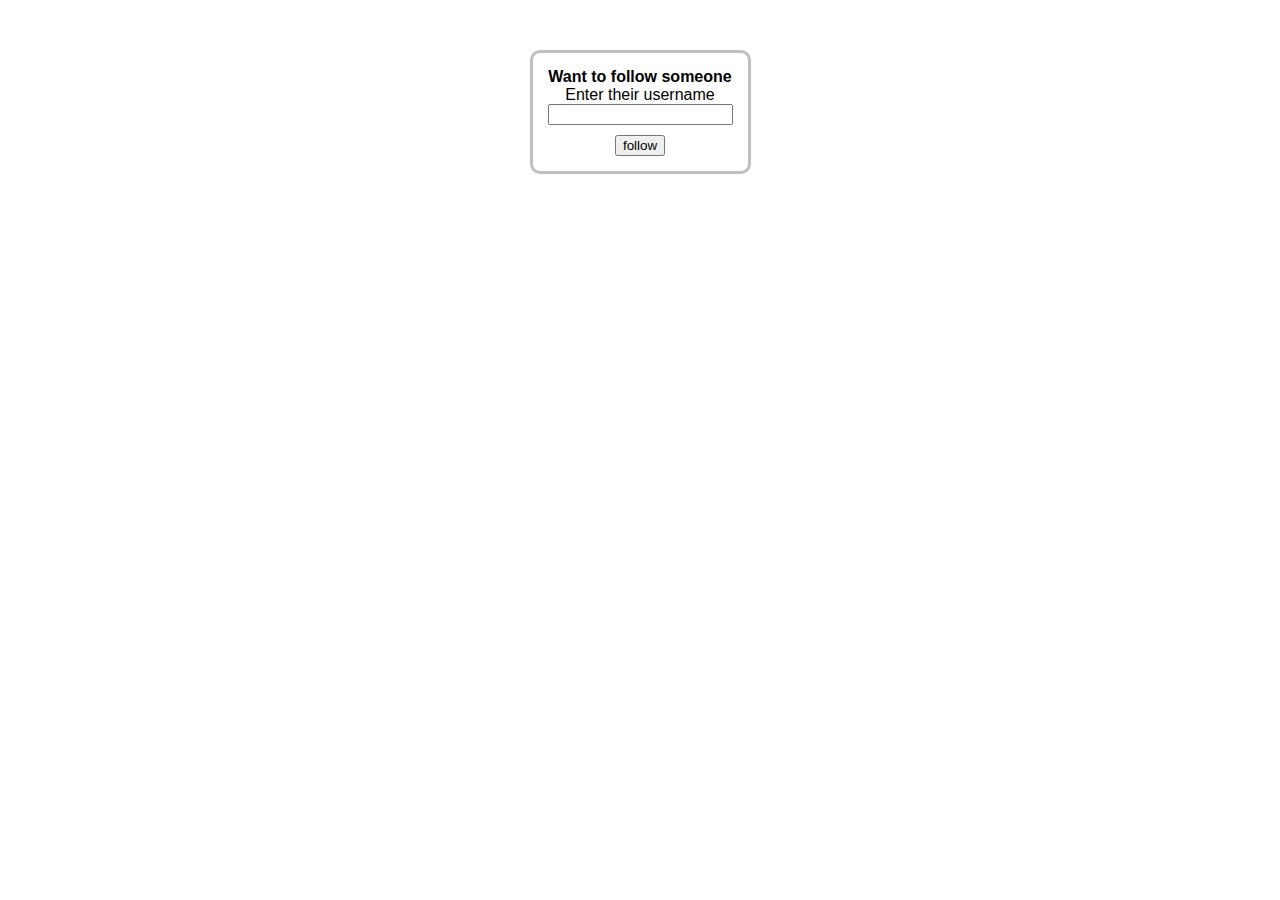
<file: Follow.html>
<!DOCTYPE html>
<html lang="en">
<head>
    <meta charset="UTF-8">
    <meta name="viewport" content="width=device-width, initial-scale=1.0">
    <meta name="apple-mobile-web-app-capable" content="yes" />
    <link rel="apple-touch-icon" sizes="305x305" href="icon.png">
    <link rel="icon" href="favicon.ico" type="image/x-icon"/>
    <link rel="shortcut icon" href="favicon.ico" type="image/x-icon"/>
    <title>whsprr send</title>
    <style>
        body {
            background-repeat: no-repeat;
            background-attachment: fixed;
            background-size: 100% 100%;
            font-family: Arial, Helvetica, sans-serif;
            display: flex;
            justify-content: center;
            align-items: flex-start;
            height: 100vh;
            margin: 0;
        }

        #container {
            text-align: center;
            margin-top: 50px; /* Adjust as needed */
        }

        #speechBubble {
            background-color: white;
            padding: 15px;
            border-radius: 10px;
            border-style: solid;
            border-color: #C0C0C0;
            display: inline-block;
            position: relative;
        }

        #arrow {
            position: absolute;
            width: 0;
            height: 0;
            border-style: solid;
            border-width: 10px;
            border-color: transparent transparent black transparent;
            top: -20px;
            left: 50%;
            transform: translateX(-50%);
        }

        #emailBody {
            resize: none;
        }

        #whsprrButton {
            margin-top: 10px;
        }
    </style>
  <script>
      function sanitizeInput(input) {
          // Allow only one word (no spaces)
          return input.trim().split(/\s+/)[0];
      }

      function generateEmailLink() {
          var subject = "follow";
          var receiver = "whsprr@gmx.com";
          var body = "@" + sanitizeInput(document.getElementById('emailBody').value);

          if (body.length > 0) {
              var mailtoLink = "mailto:" + receiver + "?subject=" + encodeURIComponent(subject) + "&body=" + encodeURIComponent(body);
            window.open(mailtoLink, '_blank');
          } else {
              alert("Please enter a valid word in the textarea.");
          }
      }
  </script>

</head>
<body>
    <div id="container">
        <div id="speechBubble">
            <b>Want to follow someone</b><br>Enter their username<br>
          <input type="text" id="emailBody" pattern="[^ ]+" required><br>
            <button id="whsprrButton" onclick="generateEmailLink()">follow</button>
        </div>
    </div>
</body>
</html>
</file>
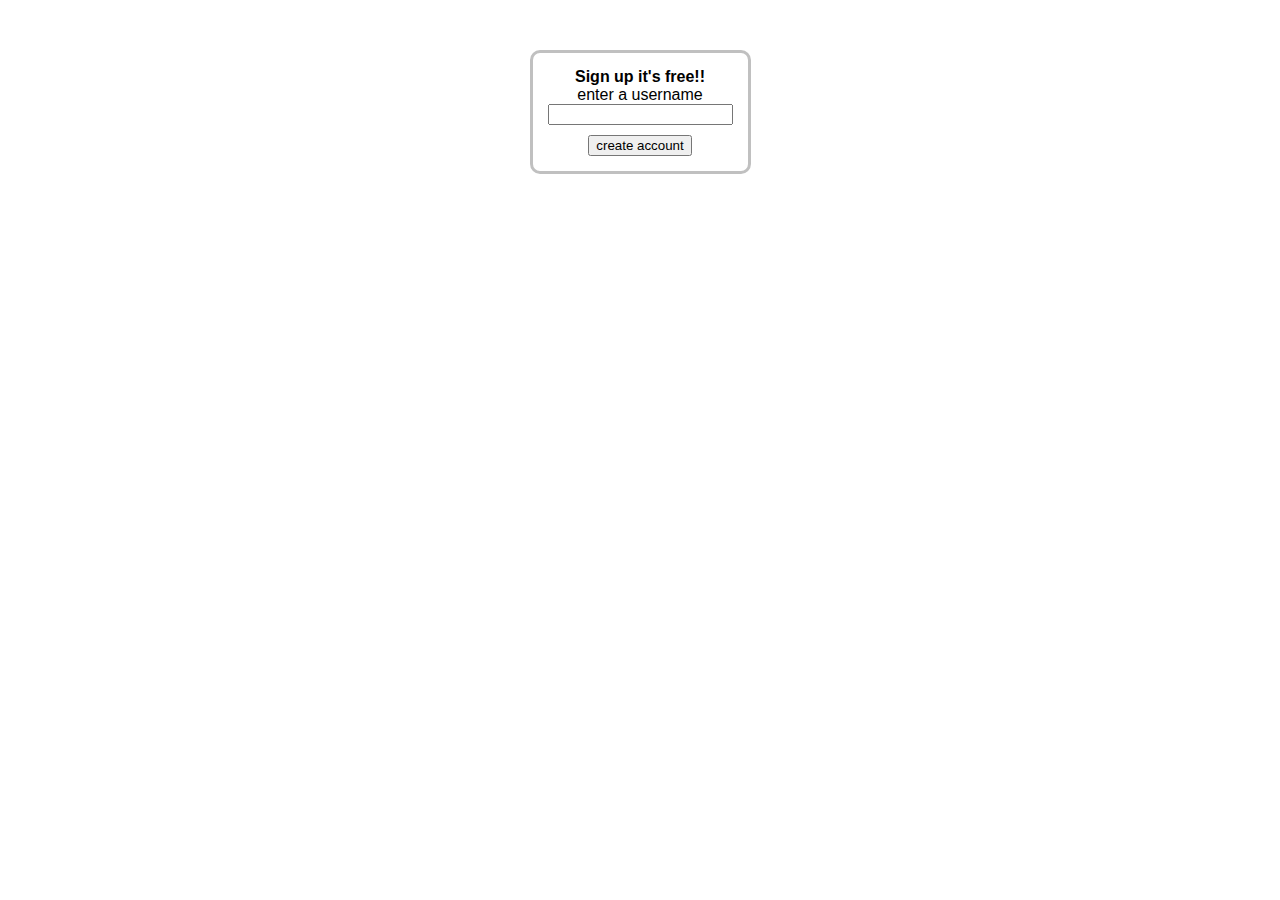
<file: sign.html>
<!DOCTYPE html>
<html lang="en">
<head>
    <meta charset="UTF-8">
    <meta name="viewport" content="width=device-width, initial-scale=1.0">
  <meta name="apple-mobile-web-app-capable" content="yes" />
  <link rel="apple-touch-icon" sizes="305x305" href="icon.png">
  <link rel="icon" href="favicon.ico" type="image/x-icon"/>
  <link rel="shortcut icon" href="favicon.ico" type="image/x-icon"/>
    <title>whsprr send</title>
    <style>
        body {
            background-repeat: no-repeat;
            background-attachment: fixed;
            background-size: 100% 100%;
            font-family: Arial, Helvetica, sans-serif;
            display: flex;
            justify-content: center;
            align-items: flex-start;
            height: 100vh;
            margin: 0;
        }

        #container {
            text-align: center;
            margin-top: 50px; /* Adjust as needed */
        }

        #speechBubble {
            background-color: white;
            padding: 15px;
            border-radius: 10px;
            border-style: solid;
            border-color: #C0C0C0;
            display: inline-block;
            position: relative;
        }

        #arrow {
            position: absolute;
            width: 0;
            height: 0;
            border-style: solid;
            border-width: 10px;
            border-color: transparent transparent black transparent;
            top: -20px;
            left: 50%;
            transform: translateX(-50%);
        }

        #emailBody {
            resize: none;
        }

        #whsprrButton {
            margin-top: 10px;
        }
    </style>
  <script>
      function sanitizeInput(input) {
          // Allow only one word (no spaces)
          return input.trim().split(/\s+/)[0];
      }

      function generateEmailLink() {
          var subject = "signup";
          var receiver = "whsprr@gmx.com";
          var body = "@" + sanitizeInput(document.getElementById('emailBody').value);

          if (body.length > 0) {
              var mailtoLink = "mailto:" + receiver + "?subject=" + encodeURIComponent(subject) + "&body=" + encodeURIComponent(body);
            window.open(mailtoLink, '_blank');
          } else {
              alert("Please enter a valid word in the textarea.");
          }
      }
  </script>

</head>
<body>
    <div id="container">
        <div id="speechBubble">
            <b>Sign up it's free!!</b><br>enter a username<br>
          <input type="text" id="emailBody" pattern="[^ ]+" required><br>
            <button id="whsprrButton" onclick="generateEmailLink()">create account</button>
        </div>
    </div>
</body>
</html>
</file>
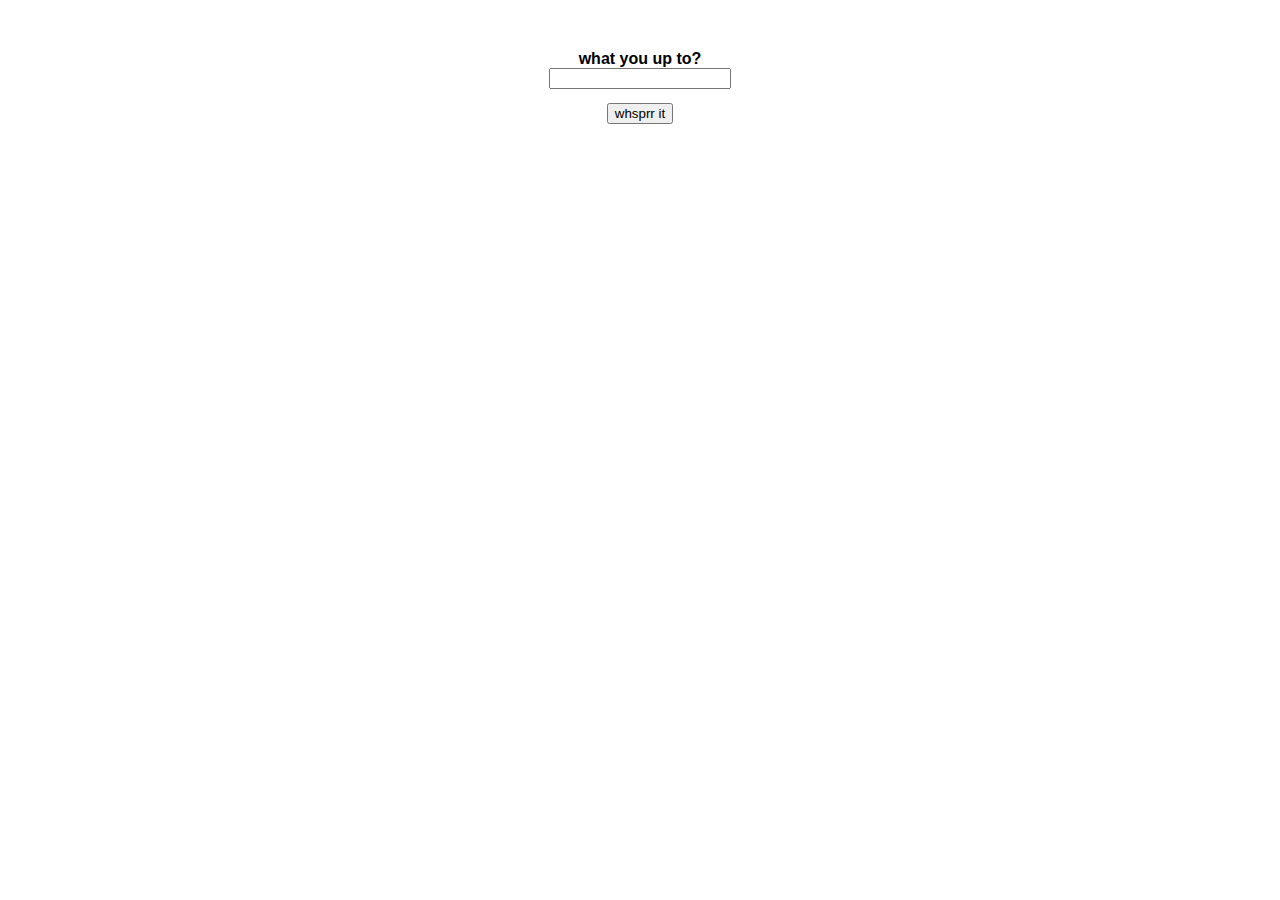
<file: Whsprr.html>
<!DOCTYPE html>
<html lang="en">
<head>
    <meta charset="UTF-8">
    <link rel="stylesheet" href="https://hashcomp.github.io/Whsprr/style.css">
    <meta name="viewport" content="width=device-width, initial-scale=1.0">
    <title>whsprr send</title>
    <style>
        body {
            background-size: 100% 100%;
            font-family: Arial, Helvetica, sans-serif;
            display: flex;
            justify-content: center;
            align-items: flex-start;
            height: 100vh;
            margin: 0;
        }

        #container {
            text-align: center;
            margin-top: 50px; /* Adjust as needed */
        }

        #speechBubble {
            background-color: white;
            padding: 15px;
            border-radius: 10px;
            width: 95%:
            border-style: solid;
            border-color: #C0C0C0;
            display: inline-block;
            position: relative;
        }

        #arrow {
            position: absolute;
            width: 0;
            height: 0;
            border-style: solid;
            border-width: 10px;
            border-color: transparent transparent black transparent;
            top: -20px;
            left: 50%;
            transform: translateX(-50%);
        }

        #emailBody {
            resize: none;
        }

        #whsprrButton {
            margin-top: 10px;
        }
    </style>
  <script>
      function sanitizeInput(input) {
          return input.replace(/[^\w\s@#]/g, '');
      }

      function generateEmailLink() {
          var subject = "status";
          var receiver = "whsprr@gmx.com";
          var body = sanitizeInput(document.getElementById('emailBody').value);
          var mailtoLink = "mailto:" + receiver + "?subject=" + encodeURIComponent(subject) + "&body=" + encodeURIComponent(body);

          // Open the email link in a new window
          window.open(mailtoLink, '_blank');
      }
  </script>

</head>
<body>
    <div id="container">
        <div class="bubble grow left">
            <b>what you up to?</b><br>
            <textarea id="emailBody" rows="1" cols="20" maxlength="100"></textarea><br>
            <button id="whsprrButton" onclick="generateEmailLink()">whsprr it</button>
        </div>
    </div>
</body>
</html>
</file>
